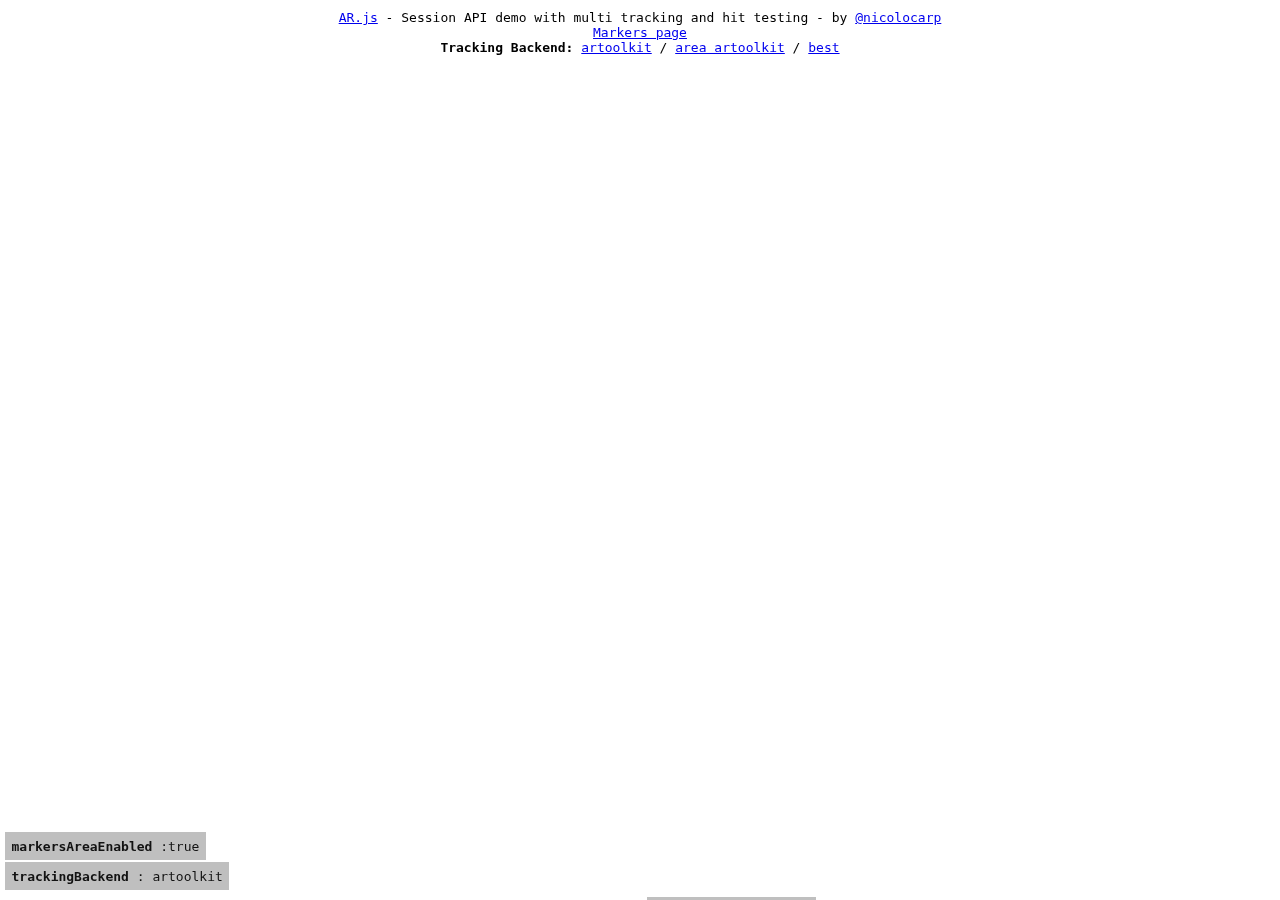
<file: three.js/examples/arjs-session.html>
<!DOCTYPE html>
<meta name='viewport' content='width=device-width, user-scalable=no, minimum-scale=1.0, maximum-scale=1.0'>
<!-- three.js library -->
<script src='../examples/vendor/three.js/build/three.js'></script>
<!-- include for artoolkit trackingBackend -->
<script src='../vendor/jsartoolkit5/build/artoolkit.min.js'></script>
<script src='../vendor/jsartoolkit5/js/artoolkit.api.js'></script>
<!-- include ar.js -->
<script src='../src/threex/threex-artoolkitsource.js'></script>
<script src='../src/threex/threex-artoolkitcontext.js'></script>
<script src='../src/threex/threex-artoolkitprofile.js'></script>
<script src='../src/threex/threex-arbasecontrols.js'></script>
<script src='../src/threex/threex-armarkercontrols.js'></script>
<script src='../src/threex/threex-armarkerhelper.js'></script>
<script src='../src/threex/threex-arsmoothedcontrols.js'></script>
<script src='../src/threex/threex-hittesting-plane.js'></script>
<script src='../src/new-api/arjs-utils.js'></script>
<script src='../src/new-api/arjs-session.js'></script>
<script src='../src/new-api/arjs-anchor.js'></script>
<script src='../src/new-api/arjs-hittesting.js'></script>
<script src='../src/new-api/arjs-debugui.js'></script>
<script src='../src/markers-area/threex-armultimarkerutils.js'></script>
<script src='../src/markers-area/threex-armultimarkercontrols.js'></script>
<script src='../src/markers-area/threex-armultimarkerlearning.js'></script>

<script>ARjs.Context.baseURL = '../'</script>

<body style='margin : 0px; overflow: hidden; font-family: Monospace;'>
    <div style='position: absolute; top: 10px; width:100%; text-align: center; z-index: 1;'>
        <a href='https://github.com/AR-js-org/AR.js/' target='_blank'>AR.js</a> - Session API demo with multi
        tracking and hit testing
        - by <a href='https://twitter.com/nicolocarp' target='_blank'>@nicolocarp</a>
        <br />
        <a href='../../three.js/examples/multi-markers/markers-page/' target='_blank'>Markers page</a>
        <br />
        <strong>Tracking Backend:</strong>
        <a href='?artoolkit'>artoolkit</a>
        /
        <a href='?area-artoolkit'>area artoolkit</a>
        /
        <a href='?best'>best</a>
    </div>
    <script>
            ; (function () {
                // get tracking method from location.search
                var trackingMethod = location.search.substring(1) ? location.search.substring(1) : 'best'


                //////////////////////////////////////////////////////////////////////////////////
                //		Init
                //////////////////////////////////////////////////////////////////////////////////

                // init renderer
                var renderer = new THREE.WebGLRenderer({
                    antialias: true,
                    alpha: true
                });
                renderer.autoClear = false;
                renderer.setClearColor(new THREE.Color('lightgrey'), 0)
                renderer.setSize(window.innerWidth, window.innerHeight);
                renderer.domElement.style.position = 'absolute'
                renderer.domElement.style.top = '0px'
                renderer.domElement.style.left = '0px'
                document.body.appendChild(renderer.domElement);

                // array of functions for the rendering loop
                var onRenderFcts = [];

                // init scene and camera
                var scene = new THREE.Scene();

                //////////////////////////////////////////////////////////////////////////////////
                //		Initialize the camera
                //////////////////////////////////////////////////////////////////////////////////

                var camera = ARjs.Utils.createDefaultCamera(trackingMethod)
                scene.add(camera)

                ////////////////////////////////////////////////////////////////////////////////
                //          	Set up Arjs.Profile
                ////////////////////////////////////////////////////////////////////////////////

                var arProfile = new ARjs.Profile()
                    .sourceWebcam()
                    .trackingMethod(trackingMethod)
                    // .changeMatrixMode('modelViewMatrix')
                    // .changeMatrixMode('cameraTransformMatrix')
                    .defaultMarker()
                    .checkIfValid()

                //////////////////////////////////////////////////////////////////////////////
                //		build ARjs.Session
                //////////////////////////////////////////////////////////////////////////////

                var arSession = new ARjs.Session({
                    scene: scene,
                    renderer: renderer,
                    camera: camera,
                    sourceParameters: arProfile.sourceParameters,
                    contextParameters: arProfile.contextParameters
                })
                onRenderFcts.push(function () {
                    arSession.update()
                })

                ////////////////////////////////////////////////////////////////////////////////
                //          Create a ARjs.Anchor
                ////////////////////////////////////////////////////////////////////////////////

                var arAnchor = new ARjs.Anchor(arSession, arProfile.defaultMarkerParameters)
                onRenderFcts.push(function () {
                    arAnchor.update()
                })

                //////////////////////////////////////////////////////////////////////////////
                //                handle Hit Tester
                //////////////////////////////////////////////////////////////////////////////

                var hitTesting = new ARjs.HitTesting(arSession)
                onRenderFcts.push(function () {
                    hitTesting.update(camera, arAnchor.object3d, arAnchor.parameters.changeMatrixMode)
                })

                //////////////////////////////////////////////////////////////////////////////////
                //		add an object to the arAnchor
                //////////////////////////////////////////////////////////////////////////////////
                var arWorldRoot = arAnchor.object3d

                var mesh = new THREE.AxesHelper()
                arWorldRoot.add(mesh)

                // add a torus knot
                var geometry = new THREE.CubeGeometry(1, 1, 1);
                var material = new THREE.MeshNormalMaterial({
                    transparent: true,
                    opacity: 0.5,
                    side: THREE.DoubleSide
                });
                var mesh = new THREE.Mesh(geometry, material);
                mesh.position.y = geometry.parameters.height / 2
                arWorldRoot.add(mesh);

                var geometry = new THREE.TorusKnotGeometry(0.3, 0.1, 64, 16);
                var material = new THREE.MeshNormalMaterial();
                var mesh = new THREE.Mesh(geometry, material);
                mesh.position.y = 0.5
                arWorldRoot.add(mesh);

                onRenderFcts.push(function (delta) {
                    mesh.rotation.x += Math.PI * delta
                })

                //////////////////////////////////////////////////////////////////////////////
                //		DebugUI
                //////////////////////////////////////////////////////////////////////////////

                // create arjsDebugUIContainer if needed
                if (document.querySelector('#arjsDebugUIContainer') === null) {
                    var domElement = document.createElement('div')
                    domElement.id = 'arjsDebugUIContainer'
                    domElement.setAttribute('style', 'position: fixed; bottom: 10px; width:100%; text-align: center; z-index: 1;color: grey;')
                    document.body.appendChild(domElement)
                }


                var sessionDebugUI = new ARjs.SessionDebugUI(arSession, null)
                document.querySelector('#arjsDebugUIContainer').appendChild(sessionDebugUI.domElement)

                var anchorDebugUI = new ARjs.AnchorDebugUI(arAnchor)
                document.querySelector('#arjsDebugUIContainer').appendChild(anchorDebugUI.domElement)

                //////////////////////////////////////////////////////////////////////////////////
                //		render the whole thing on the page
                //////////////////////////////////////////////////////////////////////////////////

                // render the scene
                onRenderFcts.push(function () {
                    // Render the see through camera scene
                    renderer.clear()

                    // render hitTesting pickingPlane - for debug
                    var renderHitTestingPickingPlane = true
                    if (renderHitTestingPickingPlane && hitTesting._hitTestingPlane) {
                        hitTesting._hitTestingPlane.renderDebug(renderer)
                    }

                    renderer.render(scene, camera);
                })

                // run the rendering loop
                var lastTimeMsec = null
                requestAnimationFrame(function animate(nowMsec) {
                    // keep looping
                    requestAnimationFrame(animate);
                    // measure time
                    lastTimeMsec = lastTimeMsec || nowMsec - 1000 / 60
                    var deltaMsec = Math.min(200, nowMsec - lastTimeMsec)
                    lastTimeMsec = nowMsec
                    // call each update function
                    onRenderFcts.forEach(function (onRenderFct) {
                        onRenderFct(deltaMsec / 1000, nowMsec / 1000)
                    })
                })
            })()
    </script>
</body>
</file>
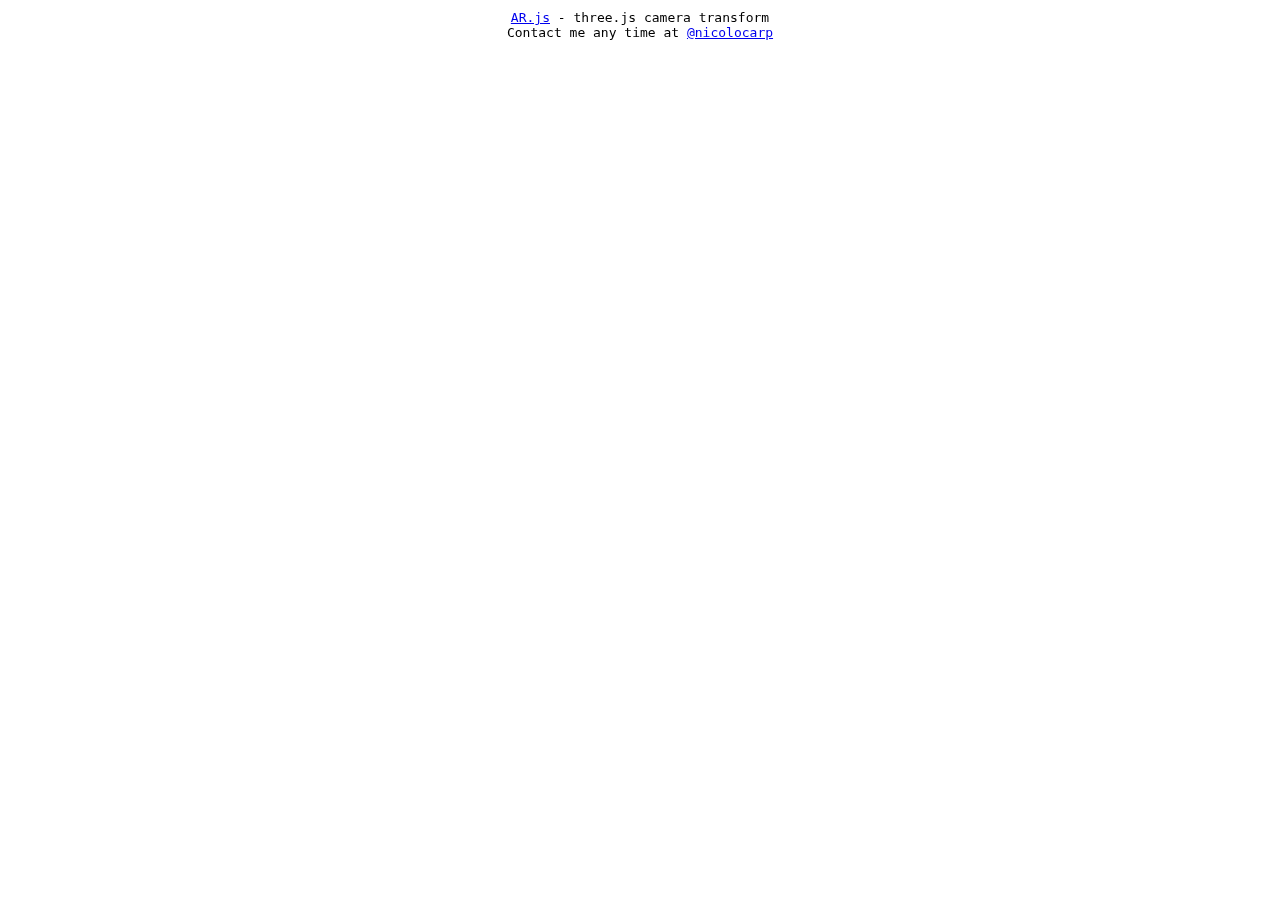
<file: three.js/examples/basic.html>
<!DOCTYPE html>
<meta name="viewport" content="width=device-width, user-scalable=no, minimum-scale=1.0, maximum-scale=1.0">
<!-- three.js library -->
<script src='vendor/three.js/build/three.min.js'></script>
<!-- ar.js -->
<script src="../build/ar.js"></script>
<script>THREEx.ArToolkitContext.baseURL = '../'</script>

<body style='margin : 0px; overflow: hidden; font-family: Monospace;'><div style='position: absolute; top: 10px; width:100%; text-align: center; z-index: 1;'>
	<a href="https://github.com/AR-js-org/AR.js/" target="_blank">AR.js</a> - three.js camera transform
	<br/>
	Contact me any time at <a href='https://twitter.com/nicolocarp' target='_blank'>@nicolocarp</a>
</div><script>
	//////////////////////////////////////////////////////////////////////////////////
	//		Init
	//////////////////////////////////////////////////////////////////////////////////

	// init renderer
	var renderer	= new THREE.WebGLRenderer({
		antialias: true,
		alpha: true
	});
	renderer.setClearColor(new THREE.Color('lightgrey'), 0)
	renderer.setSize( 640, 480 );
	renderer.domElement.style.position = 'absolute'
	renderer.domElement.style.top = '0px'
	renderer.domElement.style.left = '0px'
	document.body.appendChild( renderer.domElement );

	// array of functions for the rendering loop
	var onRenderFcts= [];

	// init scene and camera
	var scene	= new THREE.Scene();

	//////////////////////////////////////////////////////////////////////////////////
	//		Initialize a basic camera
	//////////////////////////////////////////////////////////////////////////////////

	// Create a camera
	var camera = new THREE.Camera();
	scene.add(camera);

	////////////////////////////////////////////////////////////////////////////////
	//          handle arToolkitSource
	////////////////////////////////////////////////////////////////////////////////

	var arToolkitSource = new THREEx.ArToolkitSource({
		// to read from the webcam
		sourceType : 'webcam',

		// // to read from an image
		// sourceType : 'image',
		// sourceUrl : THREEx.ArToolkitContext.baseURL + '../data/images/img.jpg',

		// to read from a video
		// sourceType : 'video',
		// sourceUrl : THREEx.ArToolkitContext.baseURL + '../data/videos/headtracking.mp4',
	})

	arToolkitSource.init(function onReady(){
        setTimeout(() => {
            onResize()
        }, 2000);
	})

	// handle resize
	window.addEventListener('resize', function(){
		onResize()
    })

	function onResize(){
		arToolkitSource.onResizeElement()
		arToolkitSource.copyElementSizeTo(renderer.domElement)
		if( arToolkitContext.arController !== null ){
			arToolkitSource.copyElementSizeTo(arToolkitContext.arController.canvas)
		}
	}
	////////////////////////////////////////////////////////////////////////////////
	//          initialize arToolkitContext
	////////////////////////////////////////////////////////////////////////////////


	// create atToolkitContext
	var arToolkitContext = new THREEx.ArToolkitContext({
		cameraParametersUrl: THREEx.ArToolkitContext.baseURL + '../data/data/camera_para.dat',
		detectionMode: 'mono',
	})
	// initialize it
	arToolkitContext.init(function onCompleted(){
		// copy projection matrix to camera
		camera.projectionMatrix.copy( arToolkitContext.getProjectionMatrix() );
	})

	// update artoolkit on every frame
	onRenderFcts.push(function(){
		if( arToolkitSource.ready === false )	return

		arToolkitContext.update( arToolkitSource.domElement )

		// update scene.visible if the marker is seen
		scene.visible = camera.visible
	})

	////////////////////////////////////////////////////////////////////////////////
	//          Create a ArMarkerControls
	////////////////////////////////////////////////////////////////////////////////

	// init controls for camera
	var markerControls = new THREEx.ArMarkerControls(arToolkitContext, camera, {
		type : 'pattern',
		patternUrl : THREEx.ArToolkitContext.baseURL + '../data/data/patt.hiro',
		// patternUrl : THREEx.ArToolkitContext.baseURL + '../data/data/patt.kanji',
		// as we controls the camera, set changeMatrixMode: 'cameraTransformMatrix'
		changeMatrixMode: 'cameraTransformMatrix'
	})
	// as we do changeMatrixMode: 'cameraTransformMatrix', start with invisible scene
	scene.visible = false

	//////////////////////////////////////////////////////////////////////////////////
	//		add an object in the scene
	//////////////////////////////////////////////////////////////////////////////////

	// add a torus knot
	var geometry	= new THREE.CubeGeometry(1,1,1);
	var material	= new THREE.MeshNormalMaterial({
		transparent : true,
		opacity: 0.5,
		side: THREE.DoubleSide
	});
	var mesh	= new THREE.Mesh( geometry, material );
	mesh.position.y	= geometry.parameters.height/2
	scene.add( mesh );

	var geometry	= new THREE.TorusKnotGeometry(0.3,0.1,64,16);
	var material	= new THREE.MeshNormalMaterial();
	var mesh	= new THREE.Mesh( geometry, material );
	mesh.position.y	= 0.5
	scene.add( mesh );

	onRenderFcts.push(function(delta){
		mesh.rotation.x += Math.PI*delta
	})

	//////////////////////////////////////////////////////////////////////////////////
	//		render the whole thing on the page
	//////////////////////////////////////////////////////////////////////////////////

	// render the scene
	onRenderFcts.push(function(){
		renderer.render( scene, camera );
	})

	// run the rendering loop
	var lastTimeMsec= null
	requestAnimationFrame(function animate(nowMsec){
		// keep looping
		requestAnimationFrame( animate );
		// measure time
		lastTimeMsec	= lastTimeMsec || nowMsec-1000/60
		var deltaMsec	= Math.min(200, nowMsec - lastTimeMsec)
		lastTimeMsec	= nowMsec
		// call each update function
		onRenderFcts.forEach(function(onRenderFct){
			onRenderFct(deltaMsec/1000, nowMsec/1000)
		})
	})
</script></body>
</file>
